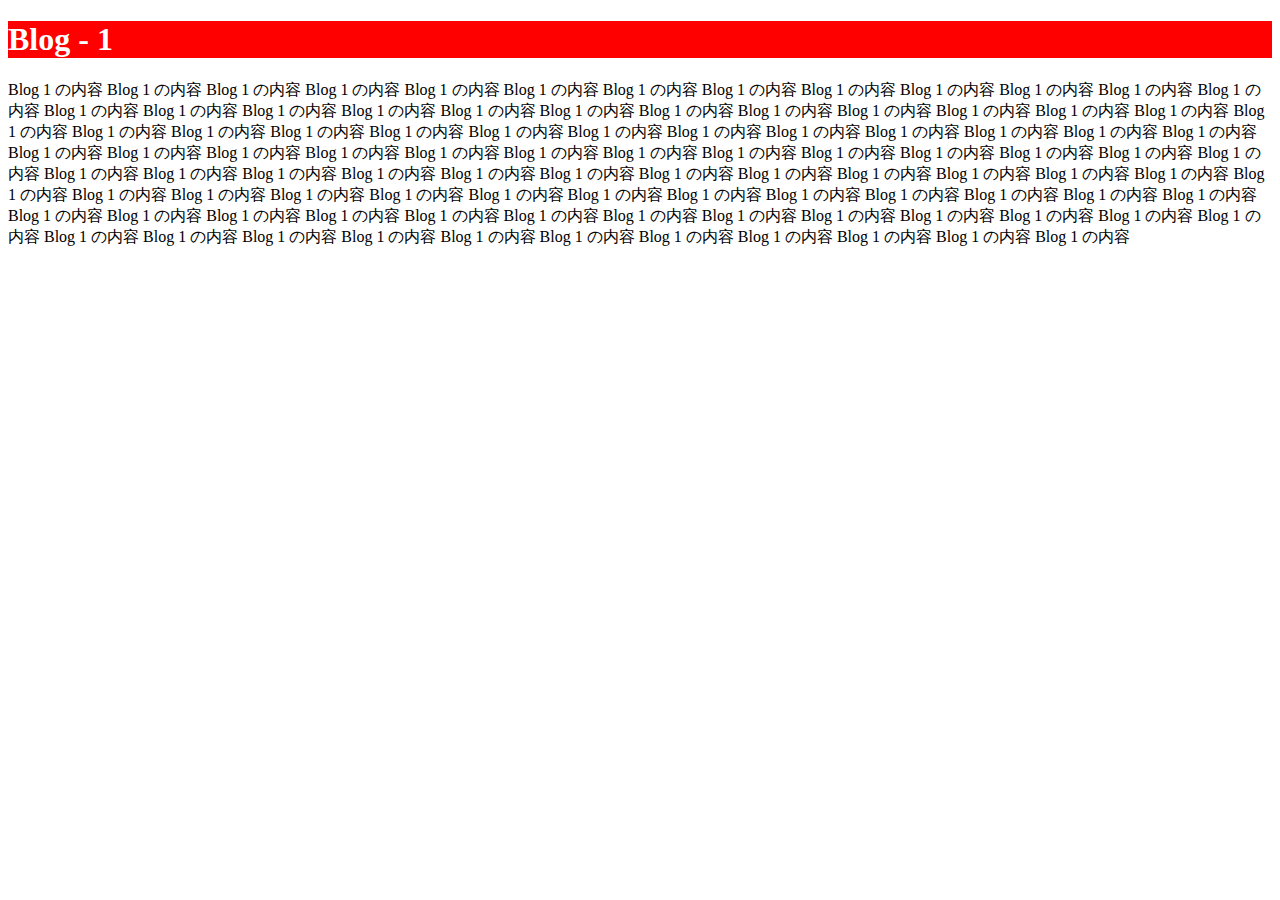
<file: blog/1.html>
<!DOCTYPE html>
<html>
  <head>
    <link rel="stylesheet" href="../style.css">
  </head>
  <body>
    <h1>Blog - 1</h1>
    <p>Blog 1 の内容 Blog 1 の内容 Blog 1 の内容 Blog 1 の内容 Blog 1 の内容 Blog 1 の内容 Blog 1 の内容 Blog 1 の内容 Blog 1 の内容 Blog 1 の内容 Blog 1 の内容 Blog 1 の内容 Blog 1 の内容 Blog 1 の内容 Blog 1 の内容 Blog 1 の内容 Blog 1 の内容 Blog 1 の内容 Blog 1 の内容 Blog 1 の内容 Blog 1 の内容 Blog 1 の内容 Blog 1 の内容 Blog 1 の内容 Blog 1 の内容 Blog 1 の内容 Blog 1 の内容 Blog 1 の内容 Blog 1 の内容 Blog 1 の内容 Blog 1 の内容 Blog 1 の内容 Blog 1 の内容 Blog 1 の内容 Blog 1 の内容 Blog 1 の内容 Blog 1 の内容 Blog 1 の内容 Blog 1 の内容 Blog 1 の内容 Blog 1 の内容 Blog 1 の内容 Blog 1 の内容 Blog 1 の内容 Blog 1 の内容 Blog 1 の内容 Blog 1 の内容 Blog 1 の内容 Blog 1 の内容 Blog 1 の内容 Blog 1 の内容 Blog 1 の内容 Blog 1 の内容 Blog 1 の内容 Blog 1 の内容 Blog 1 の内容 Blog 1 の内容 Blog 1 の内容 Blog 1 の内容 Blog 1 の内容 Blog 1 の内容 Blog 1 の内容 Blog 1 の内容 Blog 1 の内容 Blog 1 の内容 Blog 1 の内容 Blog 1 の内容 Blog 1 の内容 Blog 1 の内容 Blog 1 の内容 Blog 1 の内容 Blog 1 の内容 Blog 1 の内容 Blog 1 の内容 Blog 1 の内容 Blog 1 の内容 Blog 1 の内容 Blog 1 の内容 Blog 1 の内容 Blog 1 の内容 Blog 1 の内容 Blog 1 の内容 Blog 1 の内容 Blog 1 の内容 Blog 1 の内容 Blog 1 の内容 Blog 1 の内容 Blog 1 の内容 Blog 1 の内容 Blog 1 の内容 Blog 1 の内容 Blog 1 の内容 Blog 1 の内容 Blog 1 の内容 Blog 1 の内容 Blog 1 の内容 Blog 1 の内容 Blog 1 の内容 Blog 1 の内容 Blog 1 の内容 </p>
  </body>
</html>
</file>
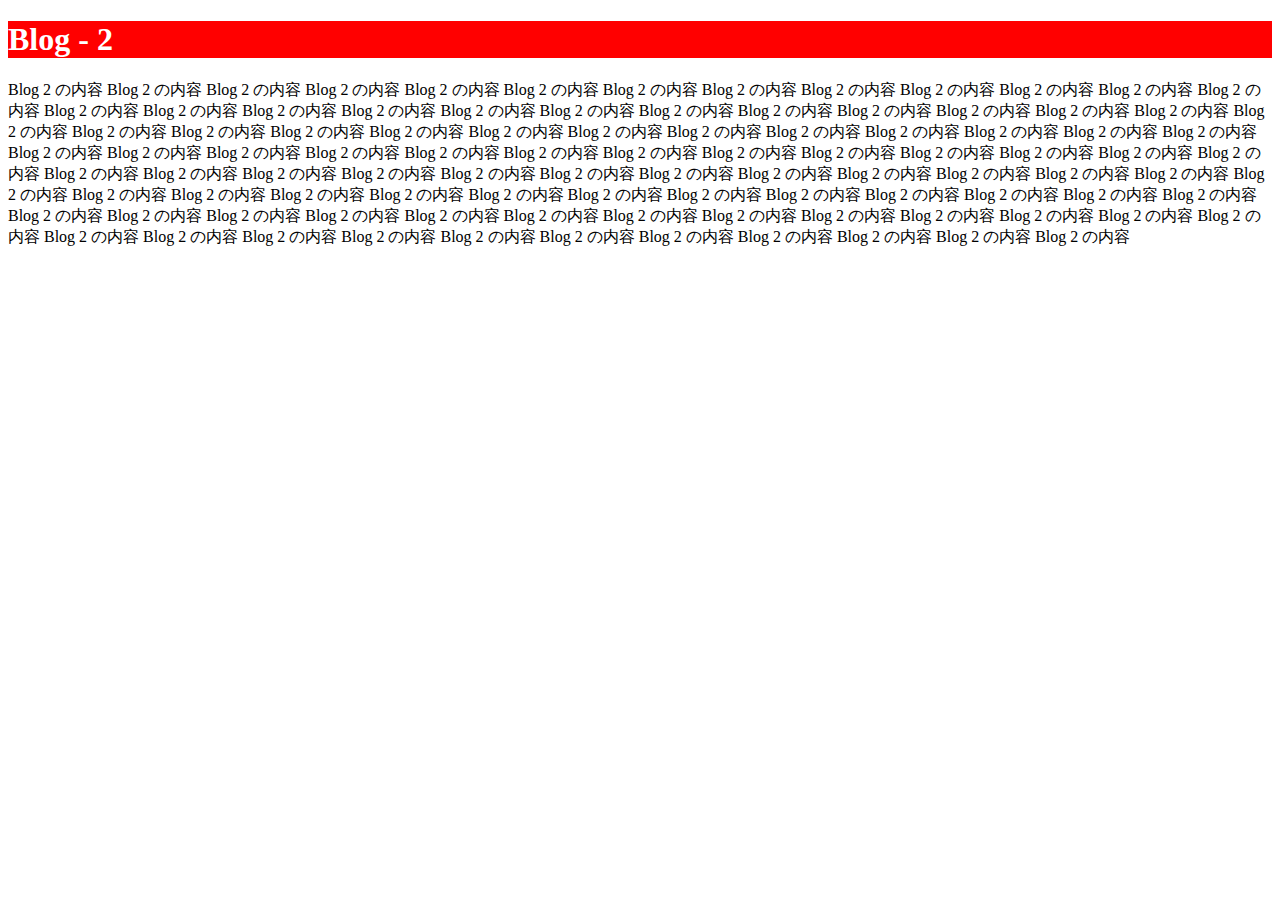
<file: blog/2.html>
<!DOCTYPE html>
<html>
  <head>
    <link rel="stylesheet" href="../style.css">
  </head>
  <body>
    <h1>Blog - 2</h1>
    <p>Blog 2 の内容 Blog 2 の内容 Blog 2 の内容 Blog 2 の内容 Blog 2 の内容 Blog 2 の内容 Blog 2 の内容 Blog 2 の内容 Blog 2 の内容 Blog 2 の内容 Blog 2 の内容 Blog 2 の内容 Blog 2 の内容 Blog 2 の内容 Blog 2 の内容 Blog 2 の内容 Blog 2 の内容 Blog 2 の内容 Blog 2 の内容 Blog 2 の内容 Blog 2 の内容 Blog 2 の内容 Blog 2 の内容 Blog 2 の内容 Blog 2 の内容 Blog 2 の内容 Blog 2 の内容 Blog 2 の内容 Blog 2 の内容 Blog 2 の内容 Blog 2 の内容 Blog 2 の内容 Blog 2 の内容 Blog 2 の内容 Blog 2 の内容 Blog 2 の内容 Blog 2 の内容 Blog 2 の内容 Blog 2 の内容 Blog 2 の内容 Blog 2 の内容 Blog 2 の内容 Blog 2 の内容 Blog 2 の内容 Blog 2 の内容 Blog 2 の内容 Blog 2 の内容 Blog 2 の内容 Blog 2 の内容 Blog 2 の内容 Blog 2 の内容 Blog 2 の内容 Blog 2 の内容 Blog 2 の内容 Blog 2 の内容 Blog 2 の内容 Blog 2 の内容 Blog 2 の内容 Blog 2 の内容 Blog 2 の内容 Blog 2 の内容 Blog 2 の内容 Blog 2 の内容 Blog 2 の内容 Blog 2 の内容 Blog 2 の内容 Blog 2 の内容 Blog 2 の内容 Blog 2 の内容 Blog 2 の内容 Blog 2 の内容 Blog 2 の内容 Blog 2 の内容 Blog 2 の内容 Blog 2 の内容 Blog 2 の内容 Blog 2 の内容 Blog 2 の内容 Blog 2 の内容 Blog 2 の内容 Blog 2 の内容 Blog 2 の内容 Blog 2 の内容 Blog 2 の内容 Blog 2 の内容 Blog 2 の内容 Blog 2 の内容 Blog 2 の内容 Blog 2 の内容 Blog 2 の内容 Blog 2 の内容 Blog 2 の内容 Blog 2 の内容 Blog 2 の内容 Blog 2 の内容 Blog 2 の内容 Blog 2 の内容 Blog 2 の内容 Blog 2 の内容 Blog 2 の内容 </p>
  </body>
</html>
</file>
<file: style.css>
body {
font-size: 16px;
}
h1 {
background-color: red;
color: white;
font-size: 32px;
}
</file>
